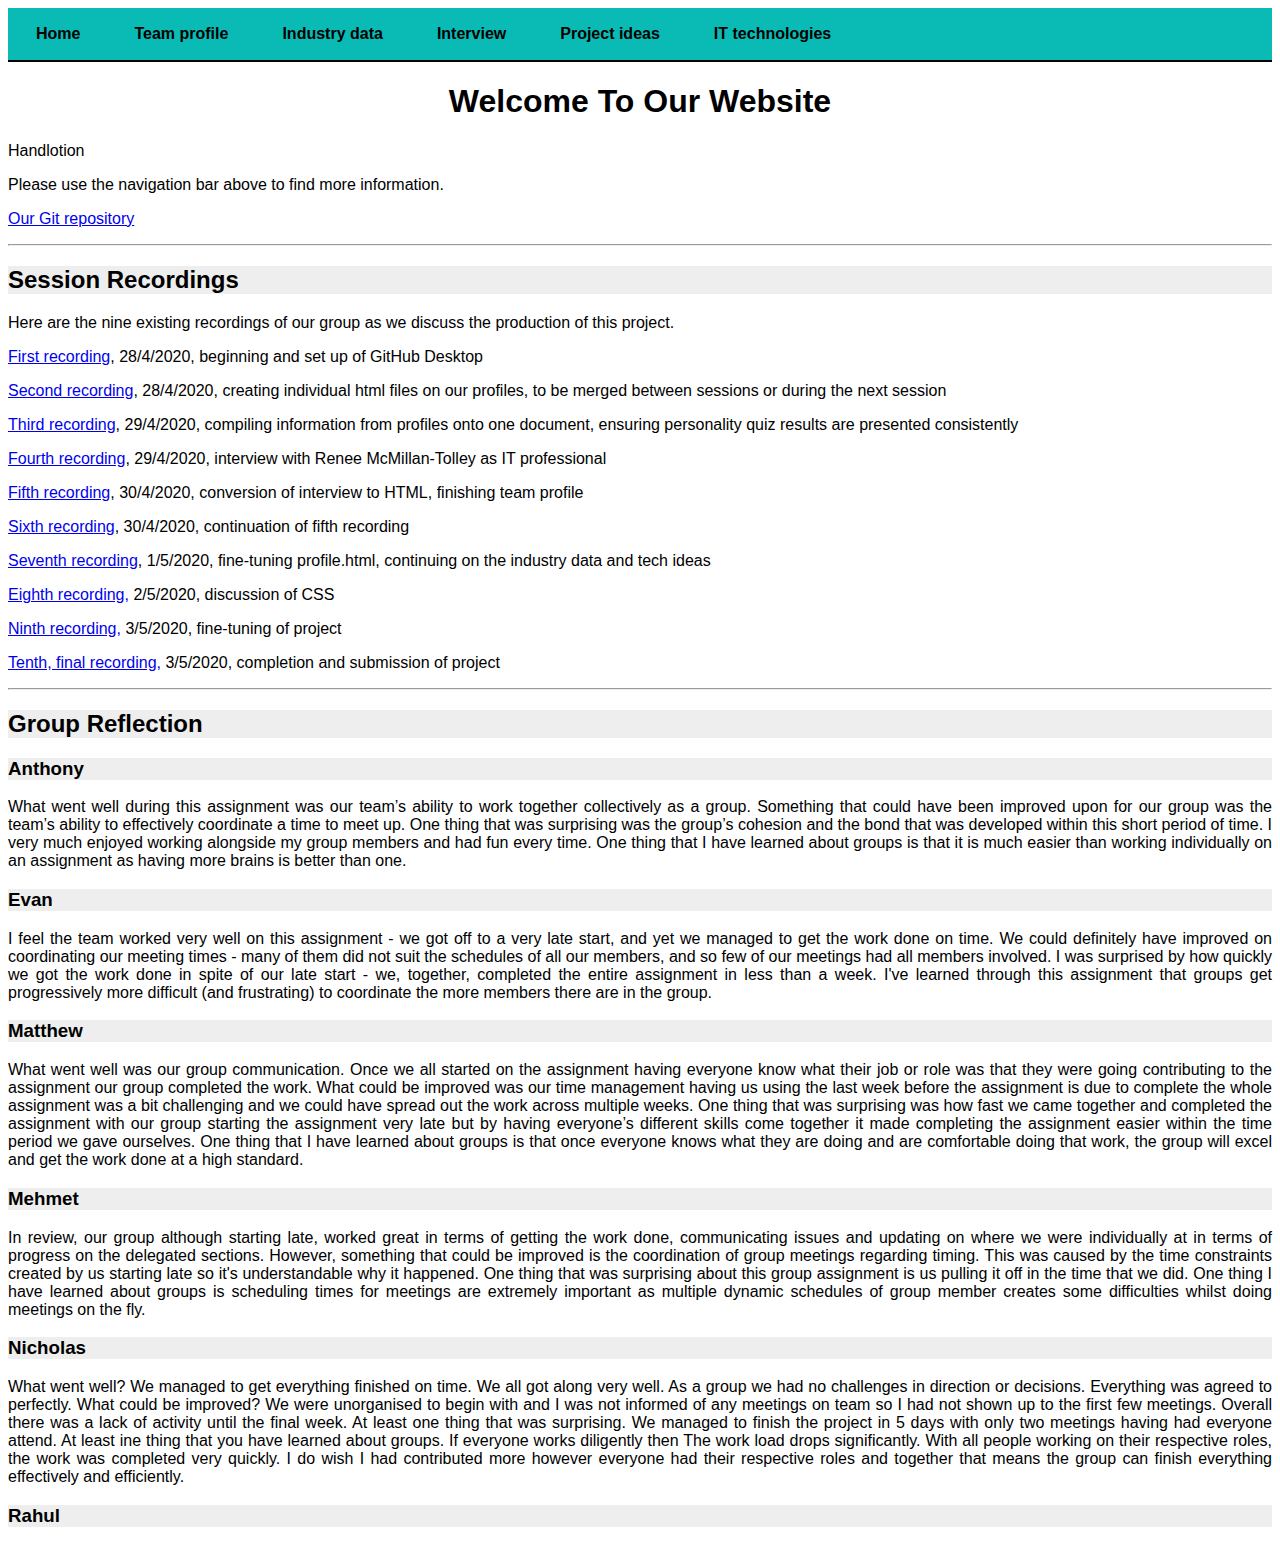
<file: index.html>
<!doctype html>
<html>
<head>
    <meta charset="UTF-8">
    <title>IIT-TR2-Handlotion - Assignment 2</title>
    <link rel="stylesheet" type="text/css" href="stylesheet.css">
</head>
<body>
    <div id="block1">
        <table>
          <tr>
            <th>
              <ul id="Navbar">
                <li><a id="navlist" href="index.html">Home</a></li>
              </ul>
            </th>
            <th>
              <ul id="Navbar">
                <li><a id="navlist" href="profile.html">Team profile</a></li>
              </ul>
            </th>
            <th>
              <ul id="Navbar">
                <li><a id="navlist" href=IndustryData.html>Industry data</a></li>
              </ul>
            </th>
            <th>
              <ul id="Navbar">
                <li><a id="navlist" href="professionalinterview.html">Interview</a></li>
              </ul>
            </th>
            <th>
              <ul id="Navbar">
                <li><a id="navlist" href=projectidea.html>Project ideas</a></li>
              </ul>
            </th>
            <th>
              <ul id="Navbar">
                <li><a id="navlist" href="newtechnologies.html">IT technologies</a></li>
              </ul>
            </th>
          </tr>
        </table>
      </div>
    <h1>Welcome to our website</h1>
    <p>Handlotion</p>
    <p>Please use the navigation bar above to find more information.</p>
    <p><a href="https://github.com/erhanlon/iit-assignments">Our Git repository</a></p>
    <hr>
    <h2>Session Recordings</h2>
    <p>Here are the nine existing recordings of our group as we discuss the production of this project.</p>
    <p><a href="https://web.microsoftstream.com/video/4c395ed9-768a-4662-8453-cf35a015402b">First recording</a>, 28/4/2020, beginning and set up of GitHub Desktop</p>
    <p><a href="https://web.microsoftstream.com/video/a2dfdaf9-3101-44a4-8daf-c96f6948d67c">Second recording</a>, 28/4/2020, creating individual html files on our profiles, to be merged between sessions or during the next session</p>
    <p><a href="https://web.microsoftstream.com/video/ce1558fa-8def-46f3-ae08-34b0a9ef39a5">Third recording</a>, 29/4/2020, compiling information from profiles onto one document, ensuring personality quiz results are presented consistently</p>
    <p><a href="https://web.microsoftstream.com/video/eb538796-bda0-4c73-843d-ffff5d7f6465">Fourth recording</a>, 29/4/2020, interview with Renee McMillan-Tolley as IT professional</p>
    <p><a href="https://web.microsoftstream.com/video/550f1320-3fce-48f7-9394-53de6991306f">Fifth recording</a>, 30/4/2020, conversion of interview to HTML, finishing team profile</p>
    <p><a href="https://web.microsoftstream.com/video/a78a6253-314e-48da-a8cc-37c00ec99c87">Sixth recording</a>, 30/4/2020, continuation of fifth recording</p>
    <p><a href="https://web.microsoftstream.com/video/78ce9022-f4d9-414e-8ca7-5c913bbf9320">Seventh recording</a>, 1/5/2020, fine-tuning profile.html, continuing on the industry data and tech ideas</p>
    <p><a href="https://web.microsoftstream.com/video/a7bafc54-e825-45ad-90cb-a0c4e0497b73">Eighth recording,</a> 2/5/2020, discussion of CSS</p>
    <p><a href="https://web.microsoftstream.com/video/c76b10da-5101-4efc-89ed-bf4463f919fb">Ninth recording,</a> 3/5/2020, fine-tuning of project</p>
    <p><a href="https://web.microsoftstream.com/video/2856071d-6d0a-4b97-8c99-13bfdaada14e">Tenth, final recording,</a> 3/5/2020, completion and submission of project</p>
    <hr>
    <h2>Group Reflection</h2>
    <h3>Anthony</h3>
    <p>What went well during this assignment was our team’s ability to work together collectively  as a group. Something that could have been improved upon for our group was the team’s ability to effectively coordinate a time to meet up. One thing that was surprising was the group’s cohesion and the bond that was developed within this short period of time. I very much enjoyed working alongside my group members and had fun every time. One thing that I have learned about groups is that it is much easier than working individually on an assignment as having more brains is better than one. </p>
    <h3>Evan</h3>
    <p>I feel the team worked very well on this assignment - we got off to a very late start, and yet we managed to get the work done on time. We could definitely have improved on coordinating our meeting times - many of them did not suit the schedules of all our members, and so few of our meetings had all members involved. I was surprised by how quickly we got the work done in spite of our late start - we, together, completed the entire assignment in less than a week. I've learned through this assignment that groups get progressively more difficult (and frustrating) to coordinate the more members there are in the group.</p>
    <h3>Matthew</h3>
    <p>What went well was our group communication. Once we all started on the assignment having everyone know what their job or role was that they were going contributing to the assignment our group completed the work. What could be improved was our time management having us using the last week before the assignment is due to complete the whole assignment was a bit challenging and we could have spread out the work across multiple weeks. One thing that was surprising was how fast we came together and completed the assignment with our group starting the assignment very late but by having everyone’s different skills come together it made completing the assignment easier within the time period we gave ourselves. One thing that I have learned about groups is that once everyone knows what they are doing and are comfortable doing that work, the group will excel and get the work done at a high standard.</p>
    <h3>Mehmet</h3>
    <p>In review, our group although starting late, worked great in terms of getting the work done, communicating issues and updating on where we were individually at in terms of progress on the delegated sections. However, something that could be improved is the coordination of group meetings regarding timing. This was caused by the time constraints created by us starting late so it's understandable why it happened. One thing that was surprising about this group assignment is us pulling it off in the time that we did. One thing I have learned about groups is scheduling times for meetings are extremely important as multiple dynamic schedules of group member creates some difficulties whilst doing meetings on the fly. </p>
    <h3>Nicholas</h3>
    <p>What went well? We managed to get everything finished on time. We all got along very well. As a group we had no challenges in direction or decisions. Everything was agreed to perfectly. What could be improved? We were unorganised to begin with and I was not informed of any meetings on team so I had not shown up to the first few meetings. Overall there was a lack of activity until the final week. At least one thing that was surprising. We managed to finish the project in 5 days with only two meetings having had everyone attend. At least ine thing that you have learned about groups. If everyone works diligently then The work load drops significantly. With all people working on their respective roles, the work was completed very quickly. I do wish I had contributed more however everyone had their respective roles and together that means the group can finish everything effectively and efficiently.</p>
    <h3>Rahul</h3>
    <p></p>
    
</body>
</html>
</file>
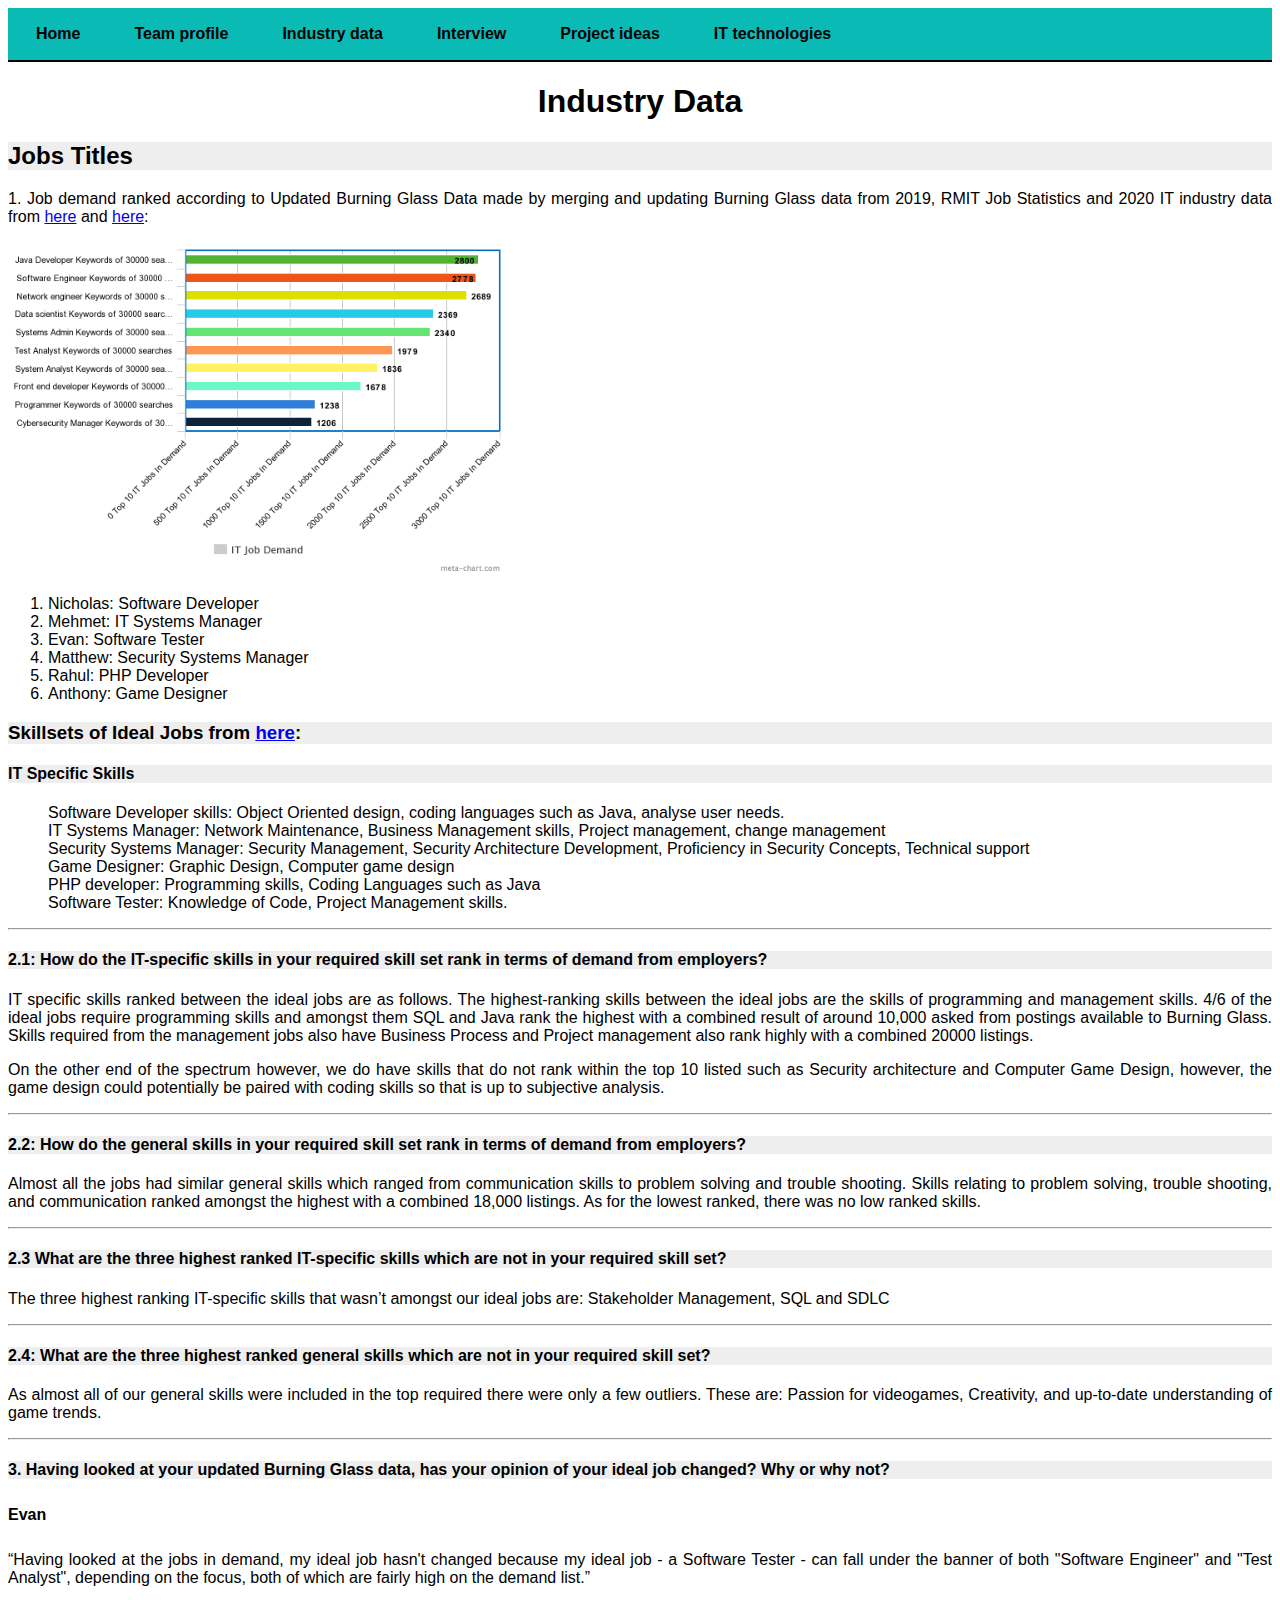
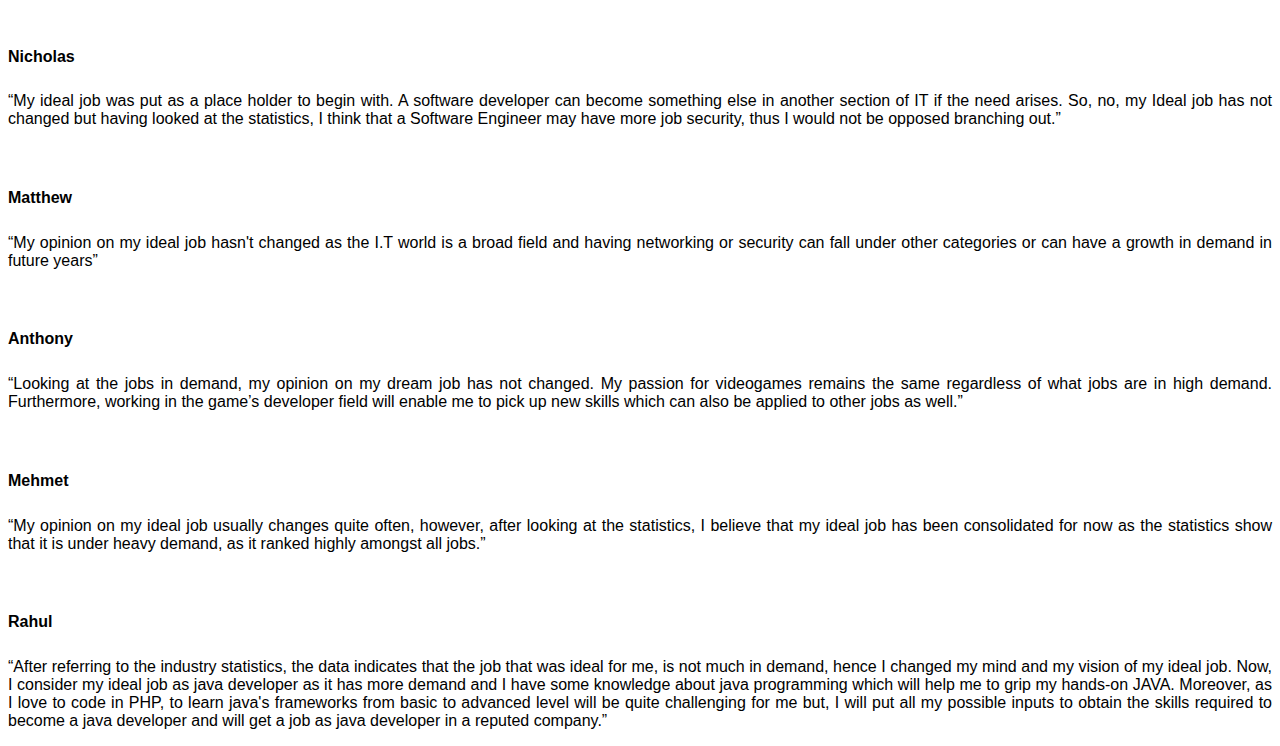
<file: IndustryData.html>
<!doctype html>
<html></html>

<head>
    <meta charset="UTF-8">
    <title>Industry Data</title>

        <link rel="stylesheet" type="text/css" href="stylesheet.css">
</head>

<body>
    <div id="block1">
        <table>
          <tr>
            <th>
              <ul id="Navbar">
                <li><a id="navlist" href="index.html">Home</a></li>
              </ul>
            </th>
            <th>
              <ul id="Navbar">
                <li><a id="navlist" href="profile.html">Team profile</a></li>
              </ul>
            </th>
            <th>
              <ul id="Navbar">
                <li><a id="navlist" href="IndustryData.html">Industry data</a></li>
              </ul>
            </th>
            <th>
              <ul id="Navbar">
                <li><a id="navlist" href="professionalinterview.html">Interview</a></li>
              </ul>
            </th>
            <th>
              <ul id="Navbar">
                <li><a id="navlist" href="projectidea.html">Project ideas</a></li>
              </ul>
            </th>
            <th>
              <ul id="Navbar">
                <li><a id="navlist" href="newtechnologies.html">IT technologies</a></li>
              </ul>
            </th>
          </tr>
        </table>
      </div>
    <h1>Industry Data</h1>
    <h2>Jobs Titles</h2>
    <p>1. Job demand ranked according to Updated Burning Glass Data made by merging and updating Burning Glass data from
        2019, RMIT Job Statistics and 2020 IT industry data from <a href="https://www.comptia.org/content/research/it-industry-trends-analysis">here</a>
        and <a href="https://blog.ongig.com/job-titles/it-job-titles/">here</a>:</p>
    <img src="meta-chart.png" alt="MetaChart" width="500" height="333">
    <ol>
        <li>Nicholas: Software Developer</li>
        <li>Mehmet: IT Systems Manager</li>
        <li>Evan: Software Tester</li>
        <li>Matthew: Security Systems Manager</li>
        <li>Rahul: PHP Developer</li>
        <li>Anthony: Game Designer</li>
    </ol>
    <h3>Skillsets of Ideal Jobs from <a href="https://sites.rmit.edu.au/csit-careers/job-statistics/">here</a>:</h3>
        <h4>IT Specific Skills</h4>
        <ul>
            <li>Software Developer skills: Object Oriented design, coding languages such as Java, analyse user needs.</li>
            <li>IT Systems Manager: Network Maintenance, Business Management skills, Project management, change management</li>
            <li>Security Systems Manager: Security Management, Security Architecture Development, Proficiency in Security Concepts, Technical support</li>
            <li>Game Designer: Graphic Design, Computer game design</li>
            <li>PHP developer: Programming skills, Coding Languages such as Java</li>
            <li>Software Tester: Knowledge of Code, Project Management skills.</li>
        </ul>
        <hr>
        <h4>2.1: How do the IT-specific skills in your required skill set rank in terms of demand from employers?
        </h4>
        <p>
            IT specific skills ranked between the ideal jobs are as follows. The
            highest-ranking skills between the ideal jobs are the skills of
            programming and management skills. 4/6 of the ideal jobs require
            programming skills and amongst them SQL and Java rank the highest with
            a combined result of around 10,000 asked from postings available to
            Burning Glass. Skills required from the management jobs also have
            Business Process and Project management also rank highly with a
            combined 20000 listings.
        </p>
        <p>
            On the other end of the spectrum however, we do have skills that do not
            rank within the top 10 listed such as Security architecture and
            Computer Game Design, however, the game design could potentially be
            paired with coding skills so that is up to subjective analysis.
        </p>
        <hr>
        <h4>2.2: How do the general skills in your required skill set rank in terms of demand from employers?</h4>
        <p>
            Almost all the jobs had similar general skills which ranged from
            communication skills to problem solving and trouble shooting. Skills
            relating to problem solving, trouble shooting, and communication ranked
            amongst the highest with a combined 18,000 listings. As for the lowest
            ranked, there was no low ranked skills.
        </p>
        <hr>
        <h4>2.3 What are the three highest ranked IT-specific skills which are not in your required skill set?</h4>
        <p>
            The three highest ranking IT-specific skills that wasn’t amongst our
            ideal jobs are: Stakeholder Management, SQL and SDLC
        </p>
        <hr>
        <h4>2.4: What are the three highest ranked general skills which are not in your required skill set?</h4>
        <p>
            As almost all of our general skills were included in the top required
            there were only a few outliers. These are: Passion for videogames,
            Creativity, and up-to-date understanding of game trends.
        </p>
        <hr>
        <h4>
            3. Having looked at your updated Burning Glass data, has your opinion
            of your ideal job changed? Why or why not?
        </h4>
        <h5>
            Evan
        </h5>
        <p>
            “Having looked at the jobs in demand, my ideal job hasn't changed
            because my ideal job - a Software Tester - can fall under the banner of
            both "Software Engineer" and "Test Analyst", depending on the focus,
            both of which are fairly high on the demand list.”
        </p>
        <br>
        <h5>
            Nicholas
        </h5>
        <p>
            “My ideal job was put as a place holder to begin with. A software
            developer can become something else in another section of IT if the
            need arises. So, no, my Ideal job has not changed but having looked at
            the statistics, I think that a Software Engineer may have more job
            security, thus I would not be opposed branching out.”
        </p>
        <br>
        <h5>
            Matthew
        </h5>
        <p>
            “My opinion on my ideal job hasn't changed as the I.T world is a broad
            field and having networking or security can fall under other categories
            or can have a growth in demand in future years”
        </p>
        <br>
        <h5>
            Anthony
        </h5>
        <p>
            “Looking at the jobs in demand, my opinion on my dream job has not
            changed. My passion for videogames remains the same regardless of what
            jobs are in high demand. Furthermore, working in the game’s developer
            field will enable me to pick up new skills which can also be applied to
            other jobs as well.”
        </p>
        <br>
        <h5>
            Mehmet
        </h5>
        <p>
            “My opinion on my ideal job usually changes quite often, however, after
            looking at the statistics, I believe that my ideal job has been
            consolidated for now as the statistics show that it is under heavy demand, as it
            ranked highly amongst all jobs.”
        </p>
        <br>
        <h5>
            Rahul
        </h5>
        <p>
            “After referring to the industry statistics, the data indicates that
            the job that was ideal for me, is not much in demand, hence I changed
            my mind and my vision of my ideal job. Now, I consider my ideal job as
            java developer as it has more demand and I have some knowledge about
            java programming which will help me to grip my hands-on JAVA. Moreover,
            as I love to code in PHP, to learn java's frameworks from basic to
            advanced level will be quite challenging for me but, I will put all my
            possible inputs to obtain the skills required to become a java
            developer and will get a job as java developer in a reputed company.”
        </p>
</body>

</html>
</file>
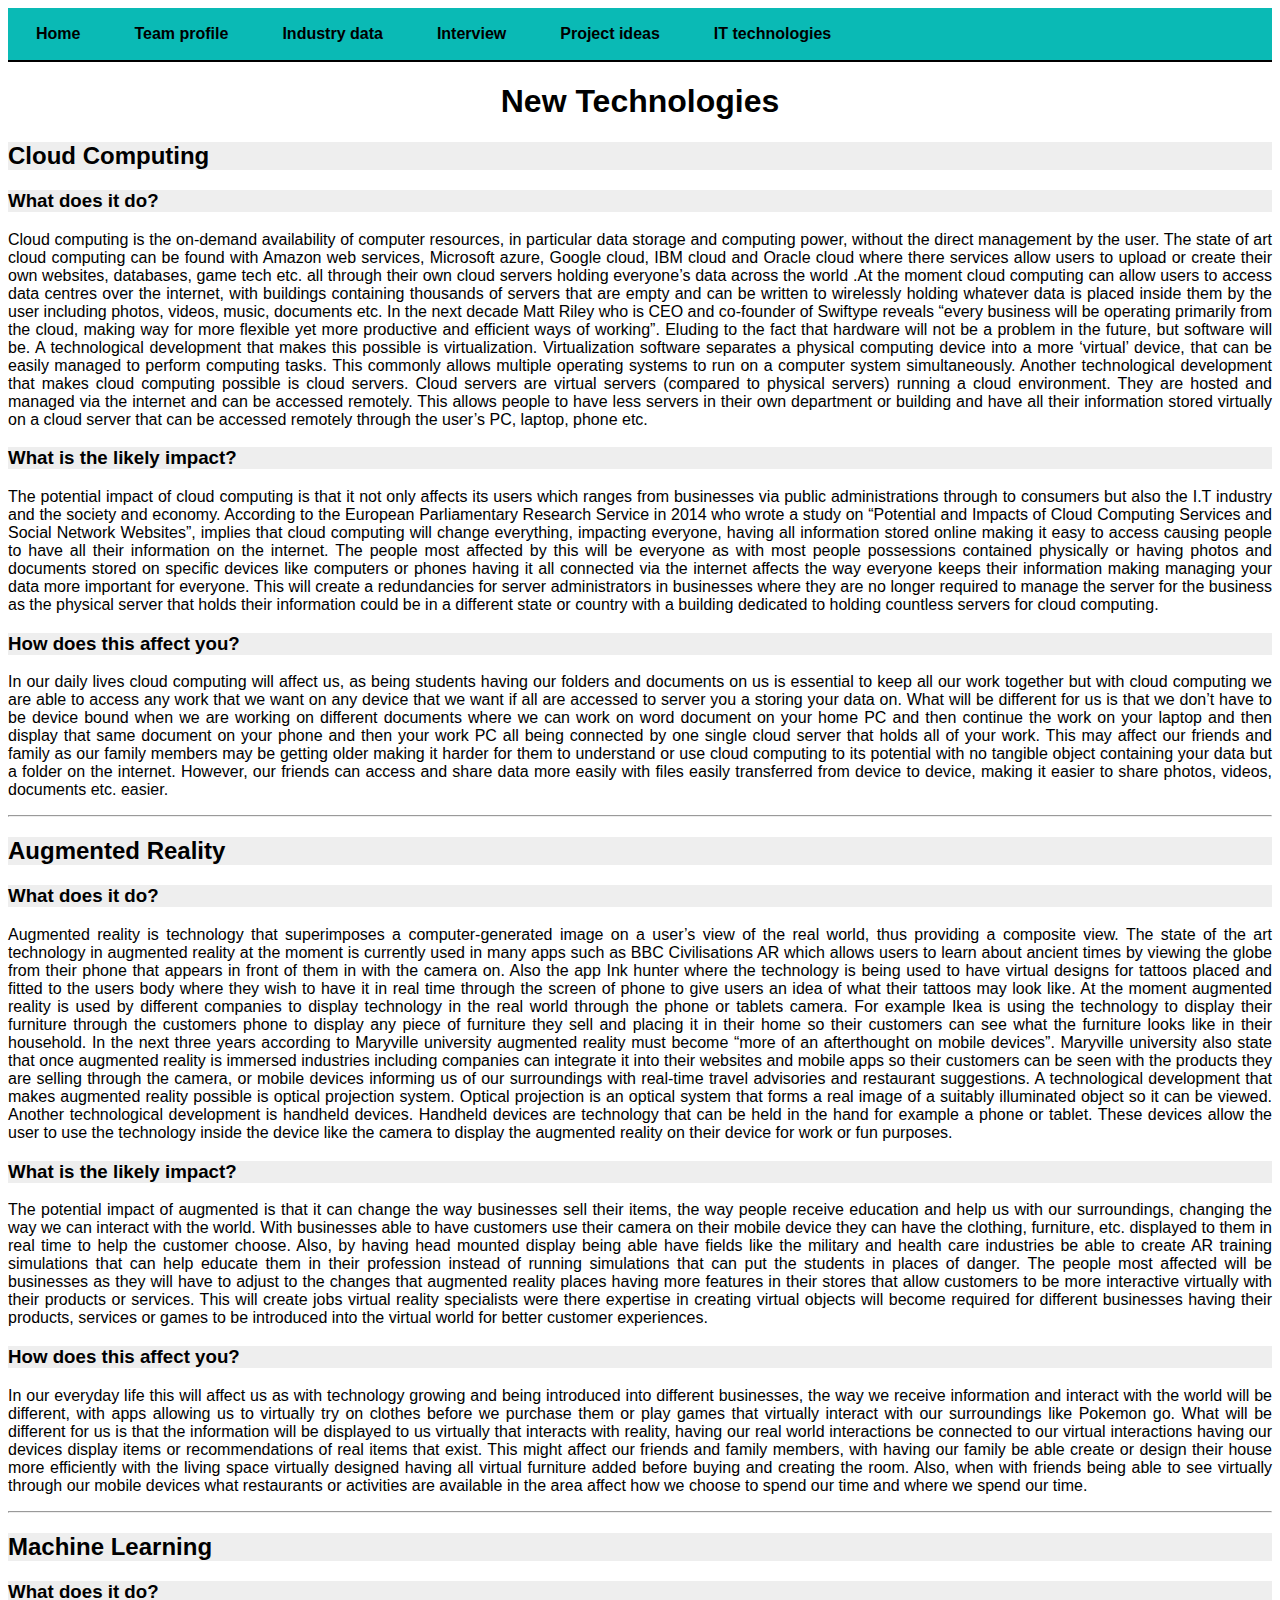
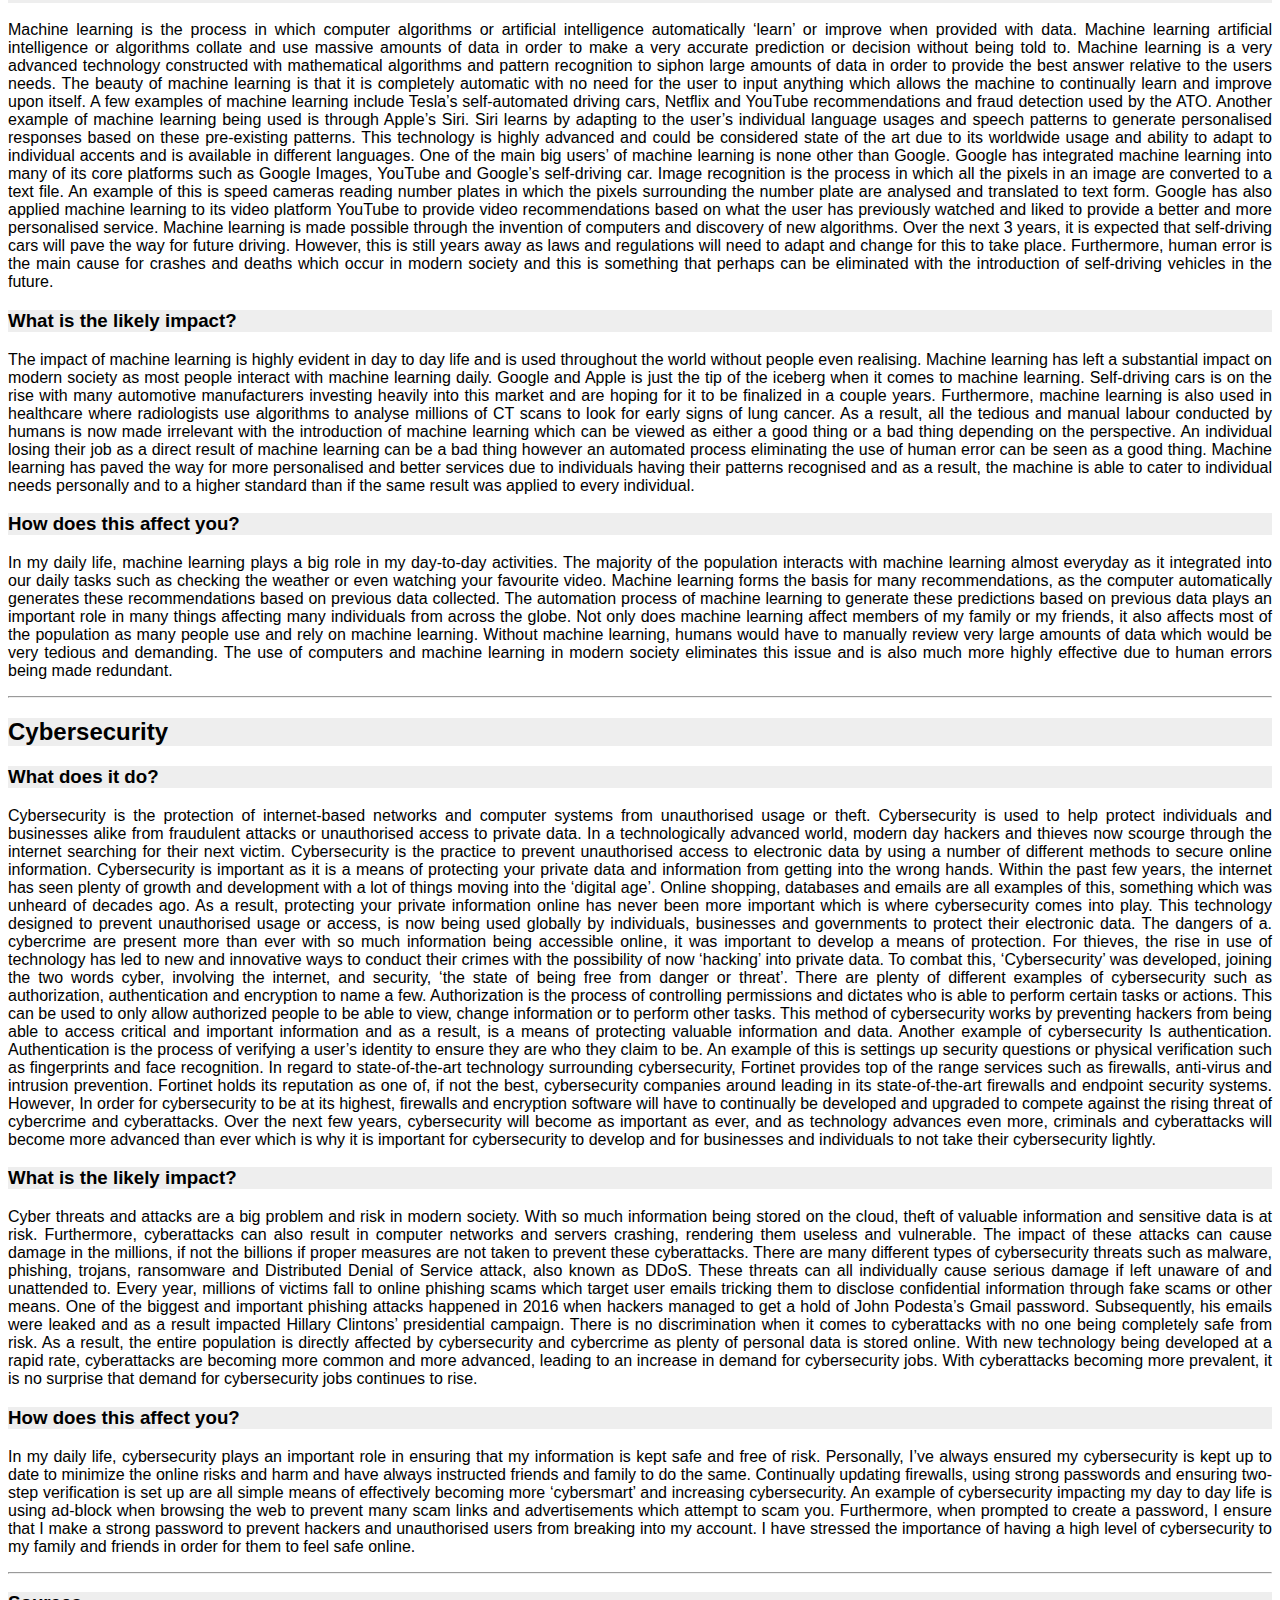
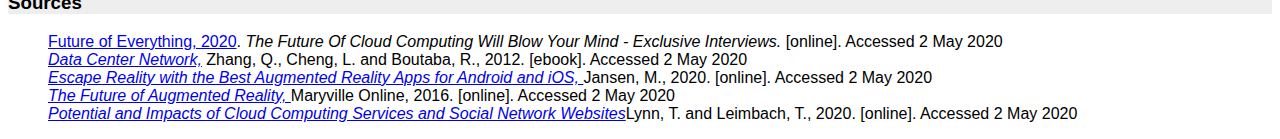
<file: newtechnologies.html>
<!doctype html>
<html>
    <head>
        <title>New Technologies</title>
        <meta charset="UTF-8">
        <link rel="stylesheet" type="text/css" href="stylesheet.css">
    </head>
    <body>
        <div id="block1">
            <table>
              <tr>
                <th>
                  <ul id="Navbar">
                    <li><a id="navlist" href="index.html">Home</a></li>
                  </ul>
                </th>
                <th>
                  <ul id="Navbar">
                    <li><a id="navlist" href="profile.html">Team profile</a></li>
                  </ul>
                </th>
                <th>
                  <ul id="Navbar">
                    <li><a id="navlist" href=IndustryData.html>Industry data</a></li>
                  </ul>
                </th>
                <th>
                  <ul id="Navbar">
                    <li><a id="navlist" href="professionalinterview.html">Interview</a></li>
                  </ul>
                </th>
                <th>
                  <ul id="Navbar">
                    <li><a id="navlist" href="projectidea.html">Project ideas</a></li>
                  </ul>
                </th>
                <th>
                  <ul id="Navbar">
                    <li><a id="navlist" href="newtechnologies.html">IT technologies</a></li>
                  </ul>
                </th>
              </tr>
            </table>
          </div>
        <h1>New Technologies</h1>
        <h2>Cloud Computing</h2>
        <h3>What does it do?</h3>
        <p> Cloud computing is the on-demand availability of computer resources, in particular data storage and computing power, without the direct management by the user. The state of art cloud computing can be found with Amazon web services, Microsoft azure, Google cloud, IBM cloud and Oracle cloud where there services allow users to upload or create their own websites, databases, game tech etc. all through their own cloud servers holding everyone’s data across the world .At the moment cloud computing can allow users to access data centres over the internet, with buildings containing thousands of servers that are empty and can be written to wirelessly holding whatever data is placed inside them by the user including photos, videos, music, documents etc. In the next decade Matt Riley who is CEO and co-founder of Swiftype reveals “every business will be operating primarily from the cloud, making way for more flexible yet more productive and efficient ways of working”. Eluding to the fact that hardware will not be a problem in the future, but software will be. A technological development that makes this possible is virtualization. Virtualization software separates a physical computing device into a more ‘virtual’ device, that can be easily managed to perform computing tasks. This commonly allows multiple operating systems to run on a computer system simultaneously. Another technological development that makes cloud computing possible is cloud servers. Cloud servers are virtual servers (compared to physical servers) running a cloud environment. They are hosted and managed via the internet and can be accessed remotely. This allows people to have less servers in their own department or building and have all their information stored virtually on a cloud server that can be accessed remotely through the user’s PC, laptop, phone etc.</p>
        <h3>What is the likely impact?</h3>
        <p>The potential impact of cloud computing is that it not only affects its users which ranges from businesses via public administrations through to consumers but also the I.T industry and the society and economy. According to the European Parliamentary Research Service in 2014 who wrote a study on “Potential and Impacts of Cloud Computing Services and Social Network Websites”, implies that cloud computing will change everything, impacting everyone, having all information stored online making it easy to access causing people to have all their information on the internet. The people most affected by this will be everyone as with most people possessions contained physically or having photos and documents stored on specific devices like computers or phones having it all connected via the internet affects the way everyone keeps their information making managing your data more important for everyone. This will create a redundancies for server administrators in businesses where they are no longer required to manage the server for the business as the physical server that holds their information could be in a different state or country with a building dedicated to holding countless servers for cloud computing.</p>
        <h3>How does this affect you?</h3>
        <p>In our daily lives cloud computing will affect us, as being students having our folders and documents on us is essential to keep all our work together but with cloud computing we are able to access any work that we want on any device that we want if all are accessed to server you a storing your data on. What will be different for us is that we don’t have to be device bound when we are working on different documents where we can work on word document on your home PC and then continue the work on your laptop and then display that same document on your phone and then your work PC all being connected by one single cloud server that holds all of your work. This may affect our friends and family as our family members may be getting older making it harder for them to understand or use cloud computing to its potential with no tangible object containing your data but a folder on the internet. However, our friends can access and share data more easily with files easily transferred from device to device, making it easier to share photos, videos, documents etc. easier.</p>
        <hr>
        <h2>Augmented Reality</h2>
        <h3>What does it do?</h3>
        <p>Augmented reality is technology that superimposes a computer-generated image on a user’s view of the real world, thus providing a composite view. The state of the art technology in augmented reality at the moment is currently used in many apps such as BBC Civilisations AR which allows users to learn about ancient times by viewing the globe from their phone that appears in front of them in with the camera on. Also the app Ink hunter where the technology is being used to have virtual designs for tattoos placed and fitted to the users body where they wish to have it in real time through the screen of phone to give users an idea of what their tattoos may look like. At the moment augmented reality is used by different companies to display technology in the real world through the phone or tablets camera. For example Ikea is using the technology to display their furniture through the customers phone to display any piece of furniture they sell and placing it in their home so their customers can see what the furniture looks like in their household. In the next three years according to Maryville university augmented reality must become “more of an afterthought on mobile devices”. Maryville university also state that once augmented reality is immersed industries including companies can integrate it into their websites and mobile apps so their customers can be seen with the products they are selling through the camera, or mobile devices informing us of our surroundings with real-time travel advisories and restaurant suggestions. A technological development that makes augmented reality possible is optical projection system. Optical projection is an optical system that forms a real image of a suitably illuminated object so it can be viewed. Another technological development is handheld devices. Handheld devices are technology that can be held in the hand for example a phone or tablet. These devices allow the user to use the technology inside the device like the camera to display the augmented reality on their device for work or fun purposes.</p>
        <h3>What is the likely impact?</h3>
        <p>The potential impact of augmented is that it can change the way businesses sell their items, the way people receive education and help us with our surroundings, changing the way we can interact with the world. With businesses able to have customers use their camera on their mobile device they can have the clothing, furniture, etc. displayed to them in real time to help the customer choose. Also, by having head mounted display being able have fields like the military and health care industries be able to create AR training simulations that can help educate them in their profession instead of running simulations that can put the students in places of danger. The people most affected will be businesses as they will have to adjust to the changes that augmented reality places having more features in their stores that allow customers to be more interactive virtually with their products or services. This will create jobs virtual reality specialists were there expertise in creating virtual objects will become required for different businesses having their products, services or games to be introduced into the virtual world for better customer experiences.</p>
        <h3>How does this affect you?</h3>
        <p>In our everyday life this will affect us as with technology growing and being introduced into different businesses, the way we receive information and interact with the world will be different, with apps allowing us to virtually try on clothes before we purchase them or play games that virtually interact with our surroundings like Pokemon go. What will be different for us is that the information will be displayed to us virtually that interacts with reality, having our real world interactions be connected to our virtual interactions having our devices display items or recommendations of real items that exist. This might affect our friends and family members, with having our family be able create or design their house more efficiently with the living space virtually designed having all virtual furniture added before buying and creating the room. Also, when with friends being able to see virtually through our mobile devices what restaurants or activities are available in the area affect how we choose to spend our time and where we spend our time.</p>
        <hr>
        <h2>Machine Learning</h2>
        <h3>What does it do?</h3>
        <p>Machine learning is the process in which computer algorithms or artificial intelligence automatically ‘learn’ or improve when provided with data.  Machine learning artificial intelligence or algorithms collate and use massive amounts of data in order to make a very accurate prediction or decision without being told to. Machine learning is a very advanced technology constructed with mathematical algorithms and pattern recognition to siphon large amounts of data in order to provide the best answer relative to the users needs. The beauty of machine learning is that it is completely automatic with no need for the user to input anything which allows the machine to continually learn and improve upon itself. A few examples of machine learning include Tesla’s self-automated driving cars, Netflix and YouTube recommendations and fraud detection used by the ATO. Another example of machine learning being used is through Apple’s Siri. Siri learns by adapting to the user’s individual language usages and speech patterns to generate personalised responses based on these pre-existing patterns. This technology is highly advanced and could be considered state of the art due to its worldwide usage and ability to adapt to individual accents and is available in different languages. One of the main big users’ of machine learning is none other than Google. Google has integrated machine learning into many of its core platforms such as Google Images, YouTube and Google’s self-driving car. Image recognition is the process in which all the pixels in an image are converted to a text file. An example of this is speed cameras reading number plates in which the pixels surrounding the number plate are analysed and translated to text form. Google has also applied machine learning to its video platform YouTube to provide video recommendations based on what the user has previously watched and liked to provide a better and more personalised service. Machine learning is made possible through the invention of computers and discovery of new algorithms. Over the next 3 years, it is expected that self-driving cars will pave the way for future driving. However, this is still years away as laws and regulations will need to adapt and change for this to take place. Furthermore, human error is the main cause for crashes and deaths which occur in modern society and this is something that perhaps can be eliminated with the introduction of self-driving vehicles in the future.<p>
        <h3>What is the likely impact?</h3>
        <p>The impact of machine learning is highly evident in day to day life and is used throughout the world without people even realising.  Machine learning has left a substantial impact on modern society as most people interact with machine learning daily. Google and Apple is just the tip of the iceberg when it comes to machine learning. Self-driving cars is on the rise with many automotive manufacturers investing heavily into this market and are hoping for it to be finalized in a couple years. Furthermore, machine learning is also used in healthcare where radiologists use algorithms to analyse millions of CT scans to look for early signs of lung cancer. As a result, all the tedious and manual labour conducted by humans is now made irrelevant with the introduction of machine learning which can be viewed as either a good thing or a bad thing depending on the perspective. An individual losing their job as a direct result of machine learning can be a bad thing however an automated process eliminating the use of human error can be seen as a good thing. Machine learning has paved the way for more personalised and better services due to individuals having their patterns recognised and as a result, the machine is able to cater to individual needs personally and to a higher standard than if the same result was applied to every individual.<p>
        <h3>How does this affect you?</h3>
        <p>In my daily life, machine learning plays a big role in my day-to-day activities. The majority of the population interacts with machine learning almost everyday as it integrated into our daily tasks such as checking the weather or even watching your favourite video. Machine learning forms the basis for many recommendations, as the computer automatically generates these recommendations based on previous data collected. The automation process of machine learning to generate these predictions based on previous data plays an important role in many things affecting many individuals from across the globe. Not only does machine learning affect members of my family or my friends, it also affects most of the population as many people use and rely on machine learning. Without machine learning, humans would have to manually review very large amounts of data which would be very tedious and demanding. The use of computers and machine learning in modern society eliminates this issue and is also much more highly effective due to human errors being made redundant.<p>
        <hr>
        <h2>Cybersecurity</h2>
        <h3>What does it do?</h3>
        <p>Cybersecurity is the protection of internet-based networks and computer systems from unauthorised usage or theft. Cybersecurity is used to help protect individuals and businesses alike from fraudulent attacks or unauthorised access to private data. In a technologically advanced world, modern day hackers and thieves now scourge through the internet searching for their next victim. Cybersecurity is the practice to prevent unauthorised access to electronic data by using a number of different methods to secure online information. Cybersecurity is important as it is a means of protecting your private data and information from getting into the wrong hands. Within the past few years, the internet has seen plenty of growth and development with a lot of things moving into the ‘digital age’. Online shopping, databases and emails are all examples of this, something which was unheard of decades ago. As a result, protecting your private information online has never been more important which is where cybersecurity comes into play. This technology designed to prevent unauthorised usage or access, is now being used globally by individuals, businesses and governments to protect their electronic data. The dangers of a. cybercrime are present more than ever with so much information being accessible online, it was important to develop a means of protection. For thieves, the rise in use of technology has led to new and innovative ways to conduct their crimes with the possibility of now ‘hacking’ into private data. To combat this, ‘Cybersecurity’ was developed, joining the two words cyber, involving the internet, and security, ‘the state of being free from danger or threat’. There are plenty of different examples of cybersecurity such as authorization, authentication and encryption to name a few. Authorization is the process of controlling permissions and dictates who is able to perform certain tasks or actions. This can be used to only allow authorized people to be able to view, change information or to perform other tasks. This method of cybersecurity works by preventing hackers from being able to access critical and important information and as a result, is a means of protecting valuable information and data. Another example of cybersecurity Is authentication. Authentication is the process of verifying a user’s identity to ensure they are who they claim to be. An example of this is settings up security questions or physical verification such as fingerprints and face recognition. In regard to state-of-the-art technology surrounding cybersecurity, Fortinet provides top of the range services such as firewalls, anti-virus and intrusion prevention. Fortinet holds its reputation as one of, if not the best, cybersecurity companies around leading in its state-of-the-art firewalls and endpoint security systems. However, In order for cybersecurity to be at its highest, firewalls and encryption software will have to continually be developed and upgraded to compete against the rising threat of cybercrime and cyberattacks. Over the next few years, cybersecurity will become as important as ever, and as technology advances even more, criminals and cyberattacks will become more advanced than ever which is why it is important for cybersecurity to develop and for businesses and individuals to not take their cybersecurity lightly.<p>
        <h3>What is the likely impact?</h3>
        <p>Cyber threats and attacks are a big problem and risk in modern society. With so much information being stored on the cloud, theft of valuable information and sensitive data is at risk. Furthermore, cyberattacks can also result in computer networks and servers crashing, rendering them useless and vulnerable. The impact of these attacks can cause damage in the millions, if not the billions if proper measures are not taken to prevent these cyberattacks. There are many different types of cybersecurity threats such as malware, phishing, trojans, ransomware and Distributed Denial of Service attack, also known as DDoS. These threats can all individually cause serious damage if left unaware of and unattended to. Every year, millions of victims fall to online phishing scams which target user emails tricking them to disclose confidential information through fake scams or other means. One of the biggest and important phishing attacks happened in 2016 when hackers managed to get a hold of John Podesta’s Gmail password. Subsequently, his emails were leaked and as a result impacted Hillary Clintons’ presidential campaign. There is no discrimination when it comes to cyberattacks with no one being completely safe from risk. As a result, the entire population is directly affected by cybersecurity and cybercrime as plenty of personal data is stored online. With new technology being developed at a rapid rate, cyberattacks are becoming more common and more advanced, leading to an increase in demand for cybersecurity jobs. With cyberattacks becoming more prevalent, it is no surprise that demand for cybersecurity jobs continues to rise. <p>
        <h3>How does this affect you?</h3>
        <p>In my daily life, cybersecurity plays an important role in ensuring that my information is kept safe and free of risk. Personally, I’ve always ensured my cybersecurity is kept up to date to minimize the online risks and harm and have always instructed friends and family to do the same. Continually updating firewalls, using strong passwords and ensuring two-step verification is set up are all simple means of effectively becoming more ‘cybersmart’ and increasing cybersecurity. An example of cybersecurity impacting my day to day life is using ad-block when browsing the web to prevent many scam links and advertisements which attempt to scam you. Furthermore, when prompted to create a password, I ensure that I make a strong password to prevent hackers and unauthorised users from breaking into my account. I have stressed the importance of having a high level of cybersecurity to my family and friends in order for them to feel safe online.<p>

        <hr>
        <h3>Sources</h3>
        <ul>
          <li><a href="https://www.futureofeverything.io/future-of-cloud-computing/">Future of Everything, 2020</a>. <i>The Future Of Cloud Computing Will Blow Your Mind - Exclusive Interviews.</i> [online]. Accessed 2 May 2020</li>
          <li><a href="https://pdfs.semanticscholar.org/9f51/b01697729e046632d9575968524eaef00920.pdf?_ga=2.15415282.575199096.1588044119-1722705357.1588044119"><i>Data Center Network,</i></a> Zhang, Q., Cheng, L. and Boutaba, R., 2012. [ebook]. Accessed 2 May 2020</li>
          <li><a href="https://www.digitaltrends.com/mobile/best-augmented-reality-apps/"><i>Escape Reality with the Best Augmented Reality Apps for Android and iOS, </i></a>Jansen, M., 2020. [online]. Accessed 2 May 2020</li>
          <li><a href="https://online.maryville.edu/blog/the-multifaceted-future-of-augmented-reality/"><i>The Future of Augmented Reality, </i></a>Maryville Online, 2016. [online]. Accessed 2 May 2020</li>
          <li><a href="https://www.scribd.com/document/439189626/IPOL-JOIN-ET2014513546-EN-pdf"><i>Potential and Impacts of Cloud Computing Services and Social Network Websites</i></a>Lynn, T. and Leimbach, T., 2020. [online]. Accessed 2 May 2020</li>
        </ul>
        

    </body>
</html>
</file>
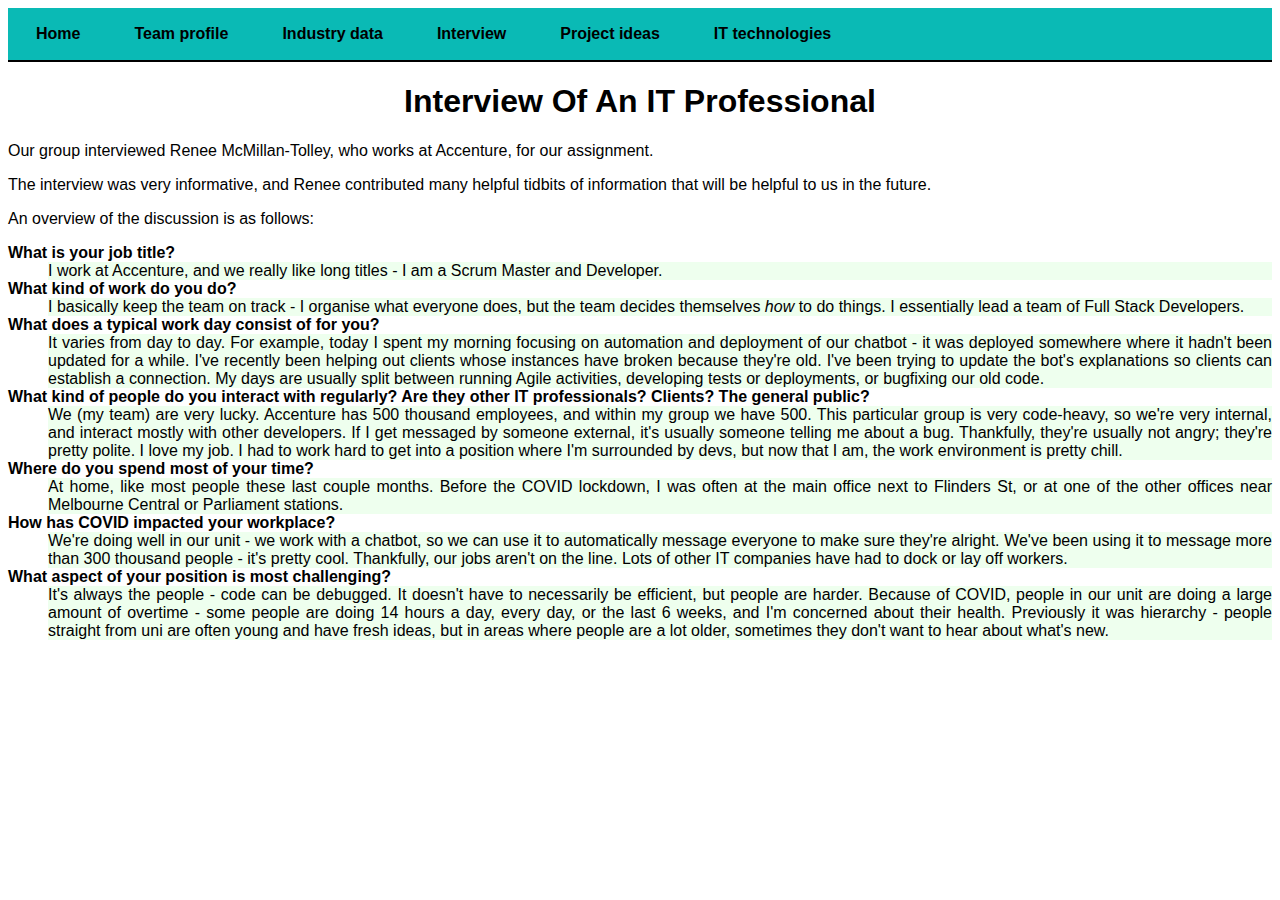
<file: professionalinterview.html>
<!doctype html>
<html>
    <head>
        <title>Interview an IT Professional</title>
        <link rel="stylesheet" type="text/css" href="stylesheet.css">
        <meta charset="UTF-8">
    </head>
    <body>
        <div id="block1">
            <table>
              <tr>
                <th>
                  <ul id="Navbar">
                    <li><a id="navlist" href="index.html">Home</a></li>
                  </ul>
                </th>
                <th>
                  <ul id="Navbar">
                    <li><a id="navlist" href="profile.html">Team profile</a></li>
                  </ul>
                </th>
                <th>
                  <ul id="Navbar">
                    <li><a id="navlist" href=IndustryData.html>Industry data</a></li>
                  </ul>
                </th>
                <th>
                  <ul id="Navbar">
                    <li><a id="navlist" href="professionalinterview.html">Interview</a></li>
                  </ul>
                </th>
                <th>
                  <ul id="Navbar">
                    <li><a id="navlist" href="projectidea.html">Project ideas</a></li>
                  </ul>
                </th>
                <th>
                  <ul id="Navbar">
                    <li><a id="navlist" href="newtechnologies.html">IT technologies</a></li>
                  </ul>
                </th>
              </tr>
            </table>
          </div>
        <h1>Interview of an IT Professional</h1>
        <p>Our group interviewed Renee McMillan-Tolley, who works at Accenture, for our assignment.</p>
        <p>The interview was very informative, and Renee contributed many helpful tidbits of information that will be helpful to us in the future.</p>
        <p>An overview of the discussion is as follows:</p>
        <dl>
            <dt id="intquestion">What is your job title?</dt>
            <dd id="intanswer">I work at Accenture, and we really like long titles - I am a Scrum Master and Developer.</dd>
            <dt id="intquestion">What kind of work do you do?</dt>
            <dd id="intanswer">I basically keep the team on track - I organise what everyone does, but the team decides themselves <i>how</i> to do things. I essentially lead a team of Full Stack Developers.</dd>
            <dt id="intquestion">What does a typical work day consist of for you?</dt>
            <dd id="intanswer">It varies from day to day. For example, today I spent my morning focusing on automation and deployment of our chatbot - it was deployed somewhere where it hadn't been updated for a while.
                I've recently been helping out clients whose instances have broken because they're old. I've been trying to update the bot's explanations so clients can establish a connection.
                My days are usually split between running Agile activities, developing tests or deployments, or bugfixing our old code.</dd>
            <dt id="intquestion">What kind of people do you interact with regularly? Are they other IT professionals? Clients? The general public?</dt>
            <dd id="intanswer">We (my team) are very lucky. Accenture has 500 thousand employees, and within my group we have 500. This particular group is very code-heavy, so we're very internal, and interact mostly with other developers. 
                If I get messaged by someone external, it's usually someone telling me about a bug. Thankfully, they're usually not angry; they're pretty polite. I love my job. I had to work hard to get into a position where I'm surrounded by devs, but now that I am, the work environment is pretty chill.</dd>
            <dt id="intquestion">Where do you spend most of your time?</dt>
            <dd id="intanswer">At home, like most people these last couple months. Before the COVID lockdown, I was often at the main office next to Flinders St, or at one of the other offices near Melbourne Central or Parliament stations.</dd>
            <dt id="intquestion">How has COVID impacted your workplace?</dt>
            <dd id="intanswer">We're doing well in our unit - we work with a chatbot, so we can use it to automatically message everyone to make sure they're alright. We've been using it to message more than 300 thousand people - it's pretty cool. Thankfully, our jobs aren't on the line. Lots of other IT companies have had to dock or lay off workers.</dd>
            <dt id="intquestion">What aspect of your position is most challenging?</dt>
            <dd id="intanswer">It's always the people - code can be debugged. It doesn't have to necessarily be efficient, but people are harder. Because of COVID, people in our unit are doing a large amount of overtime - some people are doing 14 hours a day, every day, or the last 6 weeks, and I'm concerned about their health.
                Previously it was hierarchy - people straight from uni are often young and have fresh ideas, but in areas where people are a lot older, sometimes they don't want to hear about what's new.</dd>        
        </dl>
    </body>
</html>
</file>
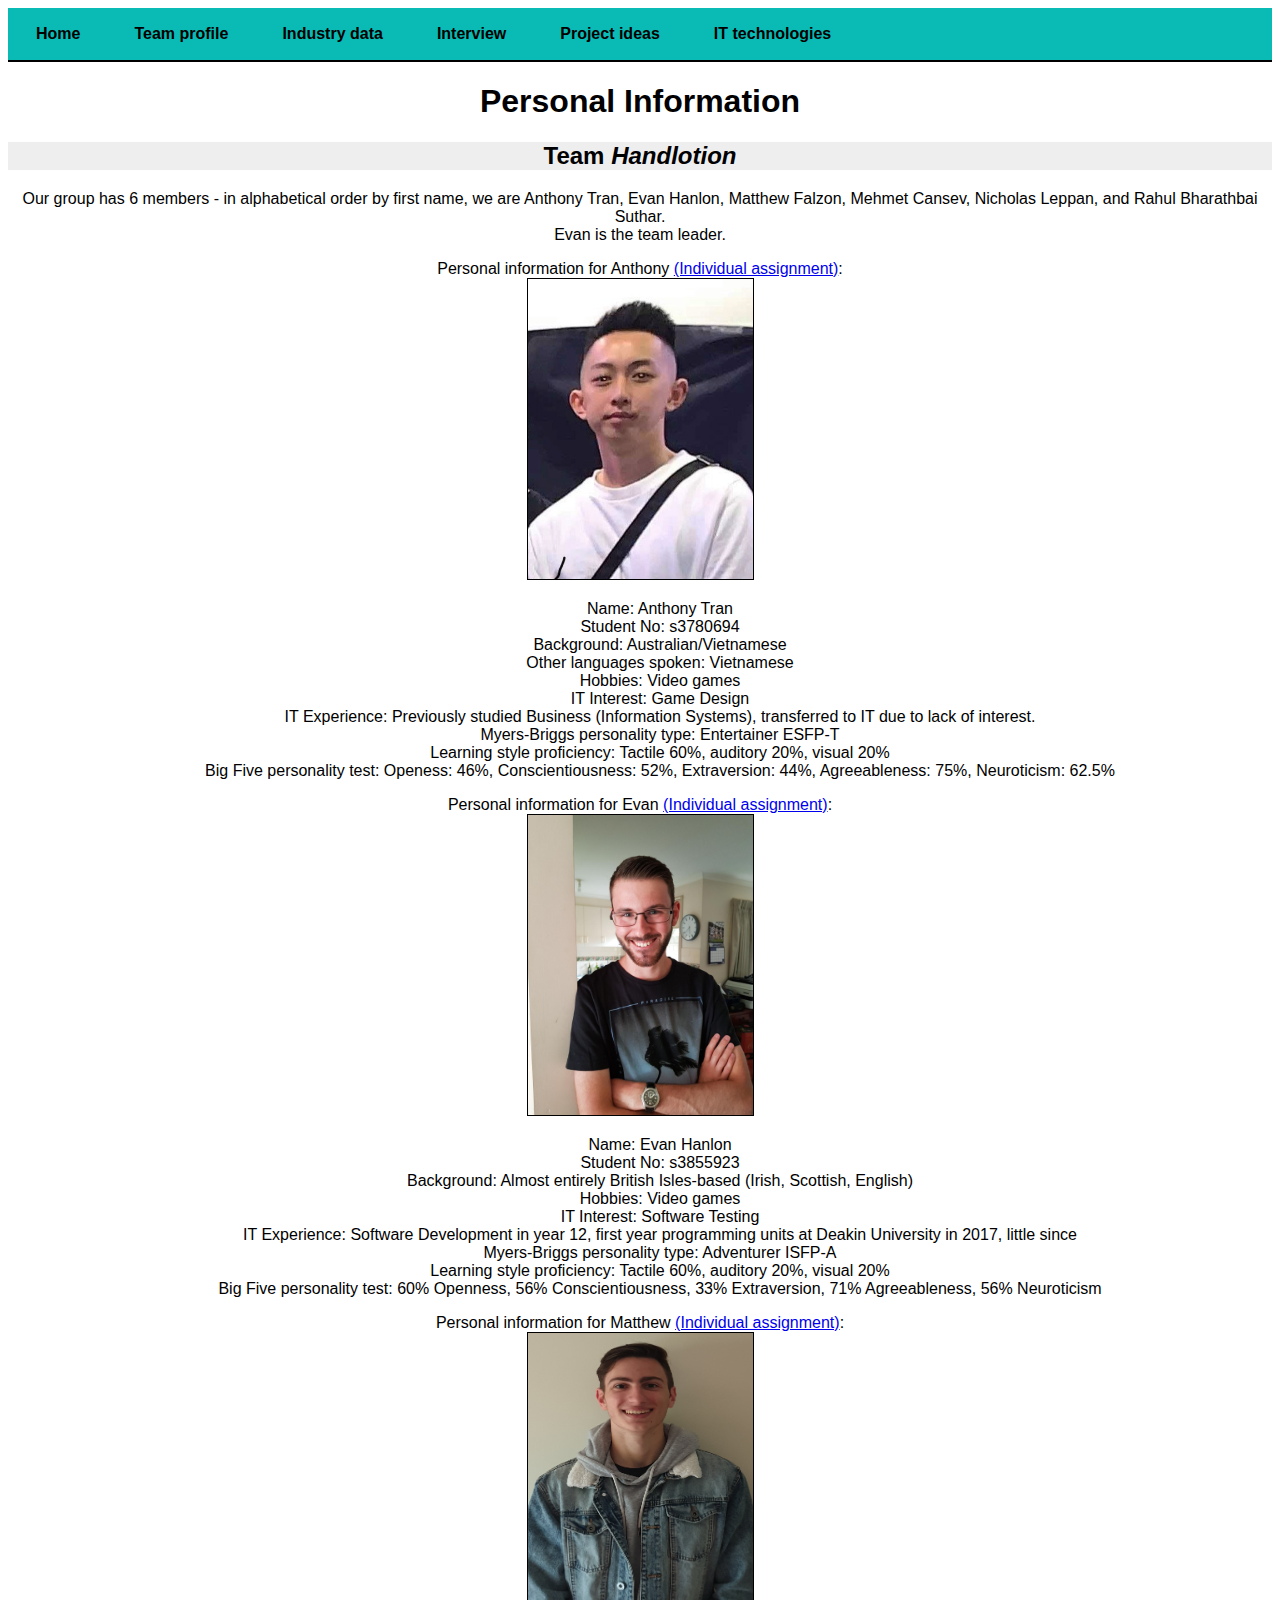
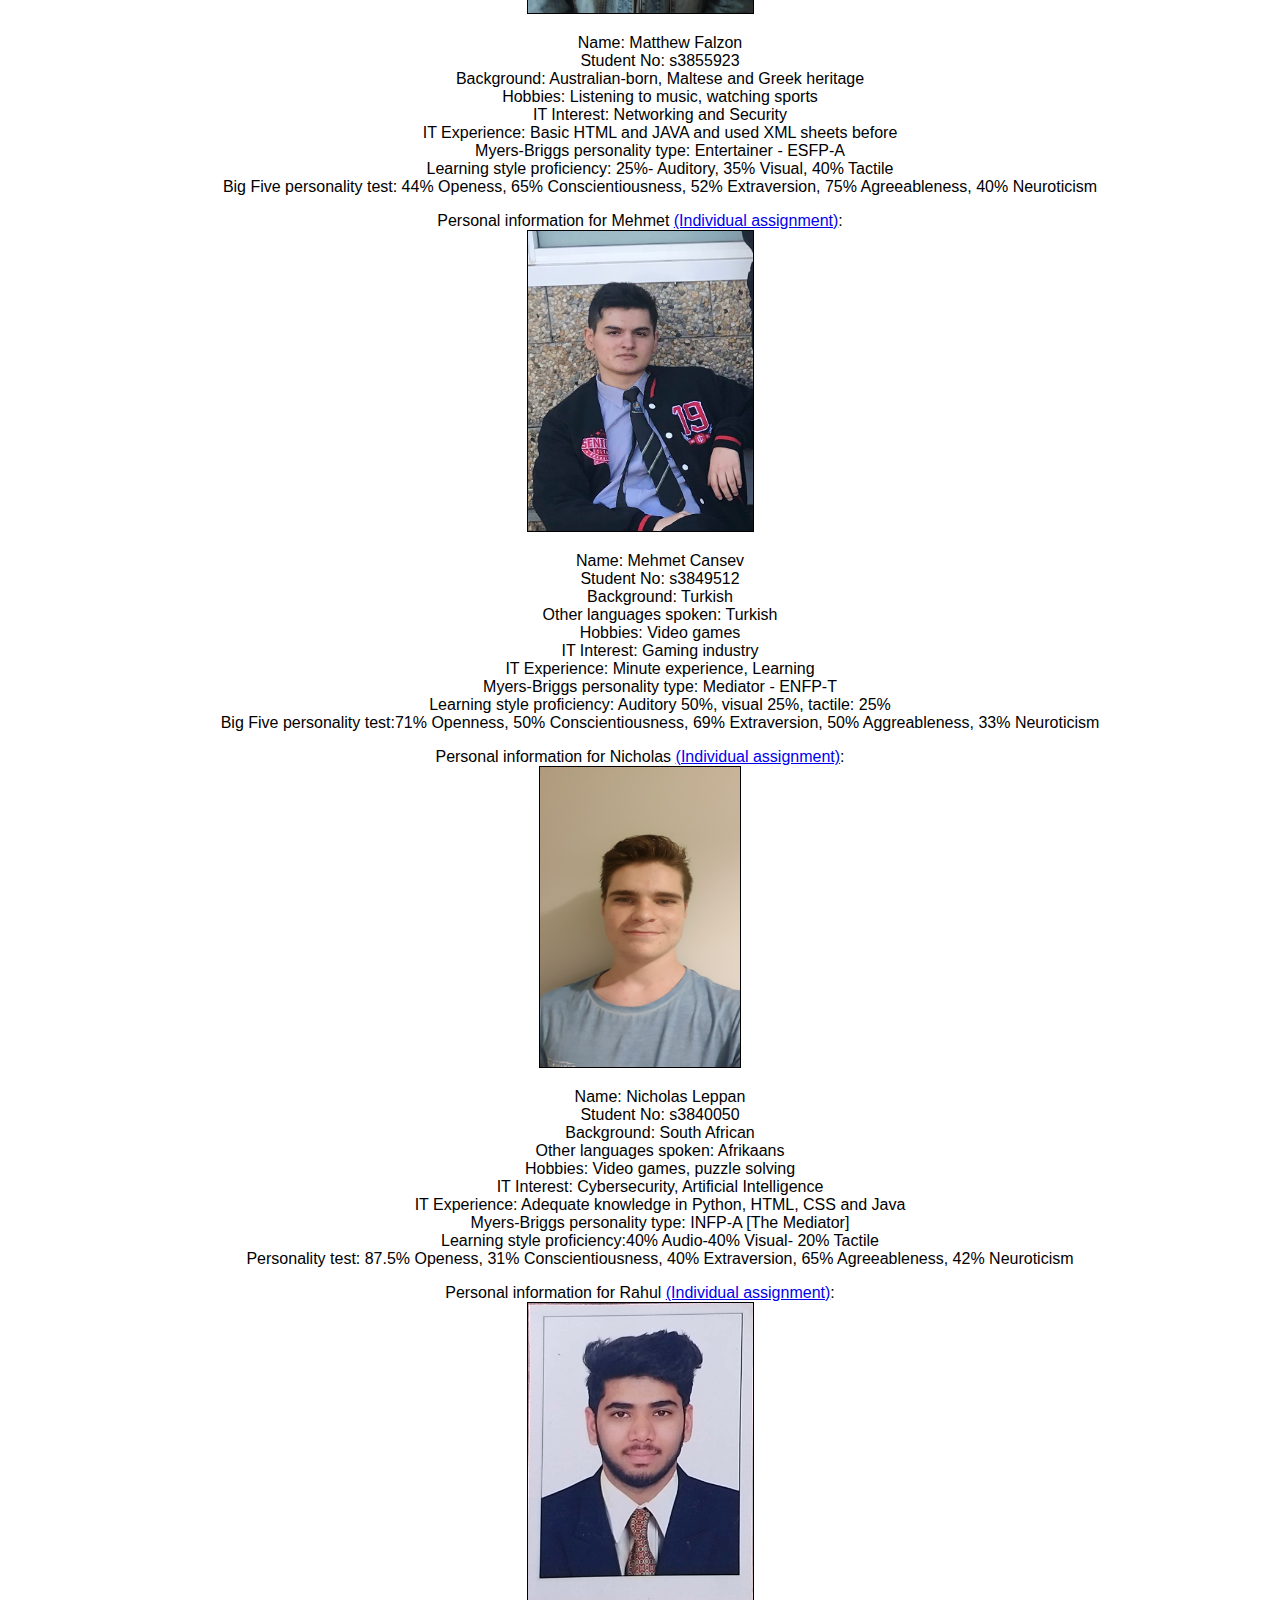
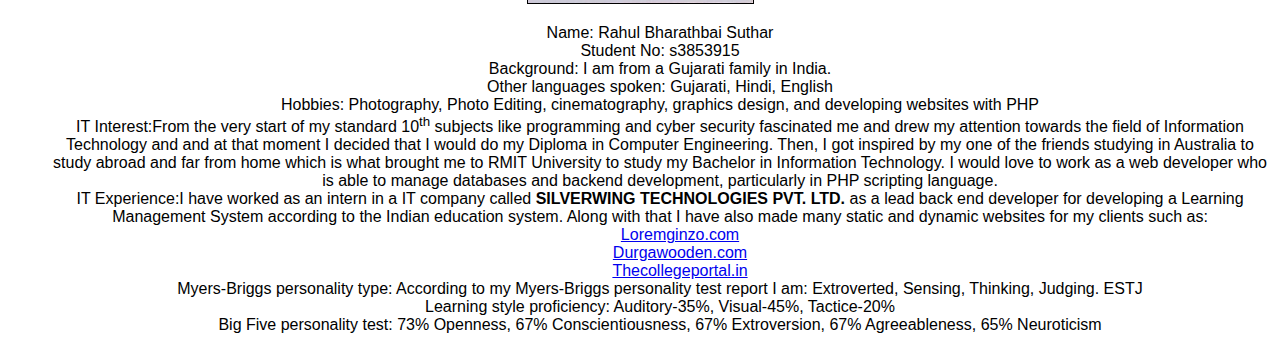
<file: profile.html>
<!doctype html>
<html>
<head>
  <title>Handlotion Profile Page</title>
  <link rel="stylesheet" type="text/css" href="stylesheet.css">
  <meta charset="UTF-8">
</head>
<body id="align">

<div id="block1">
        <table>
          <tr>
            <th>
              <ul id="Navbar">
                <li><a id="navlist" href="index.html">Home</a></li>
              </ul>
            </th>
            <th>
              <ul id="Navbar">
                <li><a id="navlist" href="profile.html">Team profile</a></li>
              </ul>
            </th>
            <th>
              <ul id="Navbar">
                <li><a id="navlist" href=IndustryData.html>Industry data</a></li>
              </ul>
            </th>
            <th>
              <ul id="Navbar">
                <li><a id="navlist" href="professionalinterview.html">Interview</a></li>
              </ul>
            </th>
            <th>
              <ul id="Navbar">
                <li><a id="navlist" href="projectidea.html">Project ideas</a></li>
              </ul>
            </th>
            <th>
              <ul id="Navbar">
                <li><a id="navlist" href="newtechnologies.html">IT technologies</a></li>
              </ul>
            </th>
          </tr>
        </table>
      </div>


  <h1>Personal Information</h1>
  <h2>Team <i>Handlotion</i></h2>
<p>Our group has 6 members - in alphabetical order by first name, we are Anthony Tran, Evan Hanlon, Matthew Falzon, Mehmet Cansev, Nicholas Leppan, and Rahul Bharathbai Suthar.<br>Evan is the team leader.</p>

<p>Personal information for Anthony <a href="https://anthonytran.s3.us-east-2.amazonaws.com/anthonytran.html">(Individual assignment)</a>:<br>
  
	
	<img id="pic" src="photo_anthony.jpg"height="300px"width="225px">
	

  <ul>
    <li>Name: Anthony Tran</li>
    <li>Student No: s3780694</li>
    <li>Background: Australian/Vietnamese</li>
    <li>Other languages spoken: Vietnamese </li>
    <li>Hobbies: Video games</li>
    <li>IT Interest: Game Design</li>
    <li>IT Experience: Previously studied Business (Information Systems), transferred to IT due to lack of interest.</li>
    <li>Myers-Briggs personality type: Entertainer ESFP-T</li>
    <li>Learning style proficiency: Tactile 60%, auditory 20%, visual 20%</li>
    <li>Big Five personality test: Openess: 46%, Conscientiousness: 52%, Extraversion: 44%, Agreeableness: 75%, Neuroticism: 62.5%</li>
  </ul>
</p>
<p>Personal information for Evan <a href="http://s3855923.s3-website-us-east-1.amazonaws.com/">(Individual assignment)</a>:<br>

	
	<img id="pic" src="photo_evan.JPG" height="300px" width="225px">
	
			
  <ul>
    <li>Name: Evan Hanlon</li>
    <li>Student No: s3855923</li>
    <li>Background: Almost entirely British Isles-based (Irish, Scottish, English)</li>
    <li>Hobbies: Video games</li>
    <li>IT Interest: Software Testing</li>
    <li>IT Experience: Software Development in year 12, first year programming units at Deakin University in 2017, little since</li>
    <li>Myers-Briggs personality type: Adventurer ISFP-A</li>
    <li>Learning style proficiency: Tactile 60%, auditory 20%, visual 20%</li>
    <li>Big Five personality test: 60% Openness, 56% Conscientiousness, 33% Extraversion, 71% Agreeableness, 56% Neuroticism</li>
  </ul>
</p>
<p>Personal information for Matthew <a href="https://s3842548.s3.us-east-1.amazonaws.com/Assignment1.html">(Individual assignment)</a>:<br>
  
	
	<img id="pic" src="photo_matthew.jpg"height="280px"width="225px">
  	
	  
<ul>
    <li>Name: Matthew Falzon</li>
    <li>Student No: s3855923</li>
    <li>Background: Australian-born, Maltese and Greek heritage</li>
    <li>Hobbies: Listening to music, watching sports</li>
    <li>IT Interest: Networking and Security</li>
    <li>IT Experience: Basic HTML and JAVA and used XML sheets before</li>
    <li>Myers-Briggs personality type: Entertainer - ESFP-A</li>
    <li>Learning style proficiency: 25%- Auditory, 35% Visual, 40% Tactile</li>
    <li>Big Five personality test: 44% Openess, 65% Conscientiousness, 52% Extraversion, 75% Agreeableness, 40% Neuroticism</li>
  </ul>
</p>
<p>Personal information for Mehmet <a href="http://s3849512.s3-website-us-east-1.amazonaws.com/">(Individual assignment)</a>:<br>
  
	
	<img id="pic" src="photo_mehmet.jpg"height="300px"width="225px">
	
		
  <ul>
    <li>Name: Mehmet Cansev</li>
    <li>Student No: s3849512</li>
    <li>Background: Turkish</li>
    <li>Other languages spoken: Turkish</li>
    <li>Hobbies: Video games</li>
    <li>IT Interest: Gaming industry</li>
    <li>IT Experience: Minute experience, Learning</li>
    <li>Myers-Briggs personality type: Mediator - ENFP-T</li>
    <li>Learning style proficiency: Auditory 50%, visual 25%, tactile: 25%</li>
    <li>Big Five personality test:71% Openness, 50% Conscientiousness, 69% Extraversion, 50% Aggreableness, 33% Neuroticism</li>
  </ul>
</p>
<p>Personal information for Nicholas <a href="https://s3840050.s3.amazonaws.com/IT/Project1_Profile.html">(Individual assignment)</a>:<br>
  
	
	<img id="pic" src="photo_nic.jpg"height="300px"width="200px">
	
		
  <ul>
    <li>Name: Nicholas Leppan</li>
    <li>Student No: s3840050</li>
    <li>Background: South African </li>
    <li>Other languages spoken: Afrikaans</li>
    <li>Hobbies: Video games, puzzle solving</li>
    <li>IT Interest: Cybersecurity, Artificial Intelligence</li>
    <li>IT Experience: Adequate knowledge in Python, HTML, CSS and Java</li>
    <li>Myers-Briggs personality type: INFP-A [The Mediator]</li>
    <li>Learning style proficiency:40% Audio-40% Visual- 20% Tactile</li>
    <li>Personality test: 87.5% Openess, 31% Conscientiousness, 40% Extraversion, 65% Agreeableness, 42% Neuroticism</li>
  </ul>
</p>
<p>Personal information for Rahul <a href="https://s3852915.s3.us-east-1.amazonaws.com/index.html">(Individual assignment)</a>:<br>
  
	
	<img id="pic" src="photo_rahul.jpg"height="300px"width="225px">
	
		
  <ul>
    <li>Name: Rahul Bharathbai Suthar</li>
    <li>Student No: s3853915</li>
    <li>Background: I am from a Gujarati family in India.</li>
    <li>Other languages spoken: Gujarati, Hindi, English </li>
    <li>Hobbies: Photography, Photo Editing, cinematography, graphics design, and developing websites with PHP</li>
    <li>IT Interest:From the very start of my standard 10<sup>th</sup> subjects like programming and cyber security fascinated me and drew my
        attention towards the field of Information Technology and and at that moment I decided that I would do my Diploma
        in Computer Engineering. Then, I got inspired by my one of the friends studying in Australia to study abroad and far from home
        which is what brought me to RMIT University to study my Bachelor in Information Technology. I would love to work as a web developer who 
        is able to manage databases and backend development, particularly in PHP scripting language.</li>
    <li>IT Experience:I have worked as an intern in a IT company called <b>SILVERWING TECHNOLOGIES PVT. LTD.</b> 
        as a lead back end developer for developing a Learning Management System according to the Indian education system.
        Along with that I have also made many static and dynamic websites for my clients such as: 
        <ul>
					<li><a href="https://www.loremginzo.com">Loremginzo.com</a></li>
					<li><a href="https://www.durgawooden.com">Durgawooden.com</a></li>
          <li><a href="https://www.thecollegeportal.in">Thecollegeportal.in</a></li>
        </ul>
    </li>
    <li>Myers-Briggs personality type: According to my Myers-Briggs personality test report I am: Extroverted, Sensing, Thinking, Judging. ESTJ</li>
    <li>Learning style proficiency: Auditory-35%, Visual-45%, Tactice-20%</li>
    <li>Big Five personality test: 73% Openness, 67% Conscientiousness, 67% Extroversion, 67% Agreeableness, 65% Neuroticism</li>
  </ul>
</p>
</body>
</html>
</file>
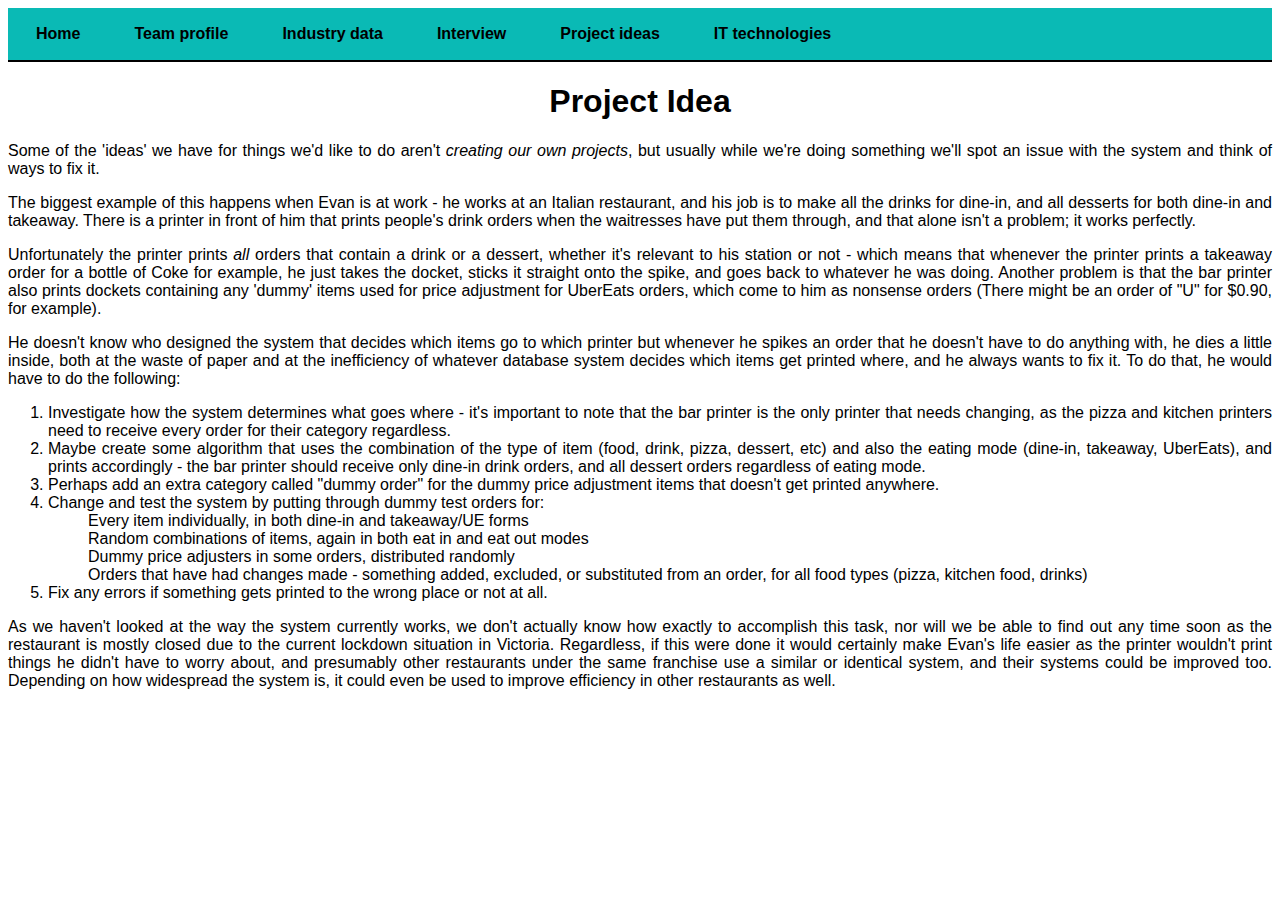
<file: projectidea.html>
<!doctype html>
<html>
<head>
    <meta charset="UTF-8">
    <title>IIT-TR2-Handlotion - Project Idea</title>
    <link rel="stylesheet" type="text/css" href="stylesheet.css">
</head>
<body>
    <div id="block1">
        <table>
          <tr>
            <th>
              <ul id="Navbar">
                <li><a id="navlist" href="index.html">Home</a></li>
              </ul>
            </th>
            <th>
              <ul id="Navbar">
                <li><a id="navlist" href="profile.html">Team profile</a></li>
              </ul>
            </th>
            <th>
              <ul id="Navbar">
                <li><a id="navlist" href=IndustryData.html>Industry data</a></li>
              </ul>
            </th>
            <th>
              <ul id="Navbar">
                <li><a id="navlist" href="professionalinterview.html">Interview</a></li>
              </ul>
            </th>
            <th>
              <ul id="Navbar">
                <li><a id="navlist" href="projectidea.html">Project ideas</a></li>
              </ul>
            </th>
            <th>
              <ul id="Navbar">
                <li><a id="navlist" href="newtechnologies.html">IT technologies</a></li>
              </ul>
            </th>
          </tr>
        </table>
      </div>
<h1>Project Idea</h1>
<p>Some of the 'ideas' we have for things we'd like to do aren't <i>creating our own projects</i>, but usually while we're doing something we'll spot an issue with the system and think of ways to fix it.</p>
<p>The biggest example of this happens when Evan is at work - he works at an Italian restaurant, and his job is to make all the drinks for dine-in, and all desserts for both dine-in and takeaway. There is a printer in front of him that prints people's drink orders when the waitresses have put them through, and that alone isn't a problem; it works perfectly.</p>
<p>Unfortunately the printer prints <i>all</i> orders that contain a drink or a dessert, whether it's relevant to his station or not - which means that whenever the printer prints a takeaway order for a bottle of Coke for example, he just takes the docket, sticks it straight onto the spike, and goes back to whatever he was doing. Another problem is that the bar printer also prints dockets containing any 'dummy' items used for price adjustment for UberEats orders, which come to him as nonsense orders (There might be an order of "U" for $0.90, for example).</p>
<p>He doesn't know who designed the system that decides which items go to which printer but whenever he spikes an order that he doesn't have to do anything with, he dies a little inside, both at the waste of paper and at the inefficiency of whatever database system decides which items get printed where, and he always wants to fix it. To do that, he would have to do the following:
<ol>
	<li>Investigate how the system determines what goes where - it's important to note that the bar printer is the only printer that needs changing, as the pizza and kitchen printers need to receive every order for their category regardless.</li>
	<li>Maybe create some algorithm that uses the combination of the type of item (food, drink, pizza, dessert, etc) and also the eating mode (dine-in, takeaway, UberEats), and prints accordingly - the bar printer should receive only dine-in drink orders, and all dessert orders regardless of eating mode.</li>
	<li>Perhaps add an extra category called "dummy order" for the dummy price adjustment items that doesn't get printed anywhere.</li>
	<li>Change and test the system by putting through dummy test orders for:<ul>
		<li>Every item individually, in both dine-in and takeaway/UE forms</li>
		<li>Random combinations of items, again in both eat in and eat out modes</li>
		<li>Dummy price adjusters in some orders, distributed randomly</li>
		<li>Orders that have had changes made - something added, excluded, or substituted from an order, for all food types (pizza, kitchen food, drinks)</li>
		</ul></li>
	<li>Fix any errors if something gets printed to the wrong place or not at all.</li>
</ol></p>
<p>As we haven't looked at the way the system currently works, we don't actually know how exactly to accomplish this task, nor will we be able to find out any time soon as the restaurant is mostly closed due to the current lockdown situation in Victoria. Regardless, if this were done it would certainly make Evan's life easier as the printer wouldn't print things he didn't have to worry about, and presumably other restaurants under the same franchise use a similar or identical system, and their systems could be improved too. Depending on how widespread the system is, it could even be used to improve efficiency in other restaurants as well.</p>

</body>
</html>
</file>
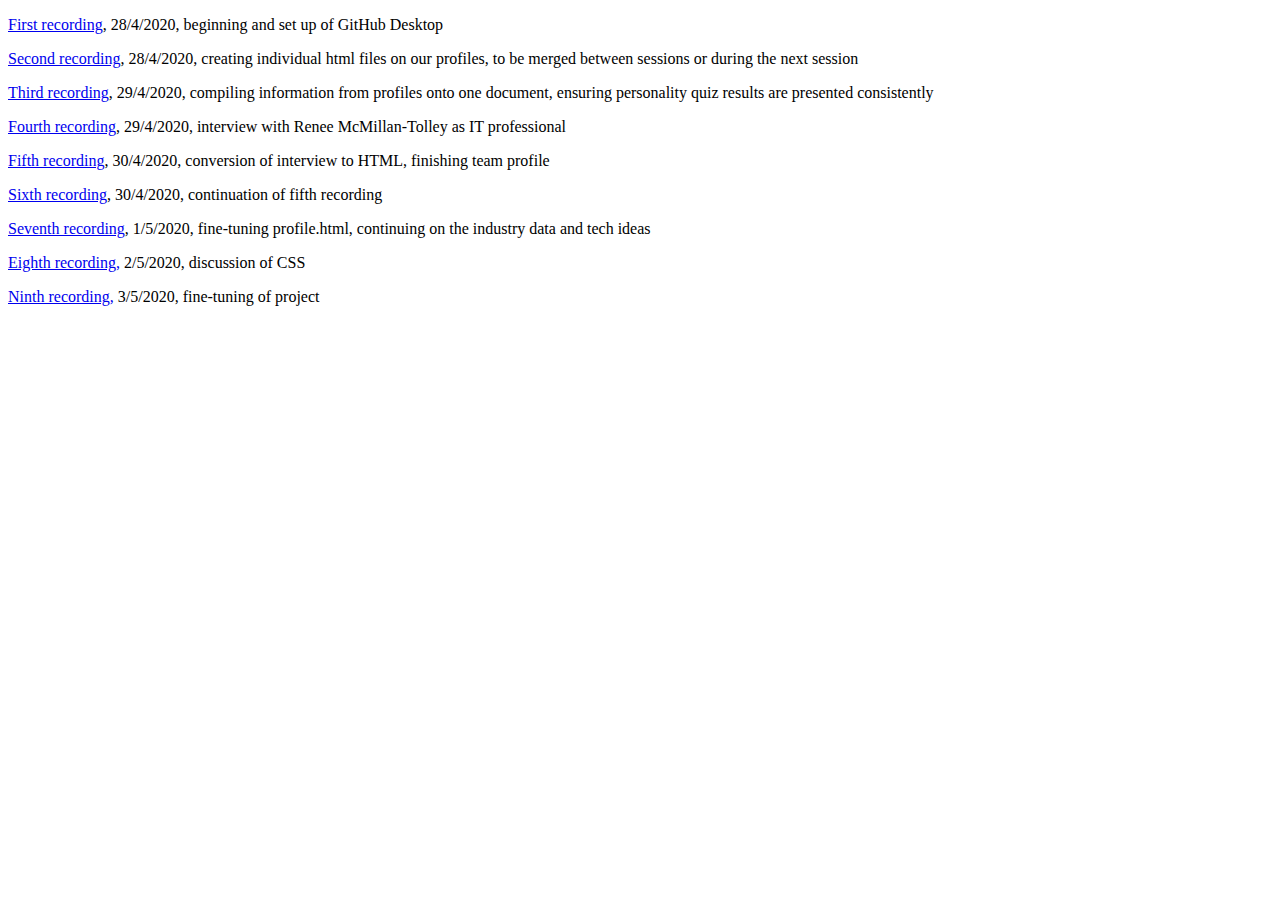
<file: recordinglinks-updatemergecontinually.html>
<!doctype html>
<title></title>
<head></head>
<body>
    <p><a href="https://web.microsoftstream.com/video/4c395ed9-768a-4662-8453-cf35a015402b">First recording</a>, 28/4/2020, beginning and set up of GitHub Desktop</p>
    <p><a href="https://web.microsoftstream.com/video/a2dfdaf9-3101-44a4-8daf-c96f6948d67c">Second recording</a>, 28/4/2020, creating individual html files on our profiles, to be merged between sessions or during the next session</p>
    <p><a href="https://web.microsoftstream.com/video/ce1558fa-8def-46f3-ae08-34b0a9ef39a5">Third recording</a>, 29/4/2020, compiling information from profiles onto one document, ensuring personality quiz results are presented consistently</p>
    <p><a href="https://web.microsoftstream.com/video/eb538796-bda0-4c73-843d-ffff5d7f6465">Fourth recording</a>, 29/4/2020, interview with Renee McMillan-Tolley as IT professional</p>
    <p><a href="https://web.microsoftstream.com/video/550f1320-3fce-48f7-9394-53de6991306f">Fifth recording</a>, 30/4/2020, conversion of interview to HTML, finishing team profile</p>
    <p><a href="https://web.microsoftstream.com/video/a78a6253-314e-48da-a8cc-37c00ec99c87">Sixth recording</a>, 30/4/2020, continuation of fifth recording</p>
    <p><a href="https://web.microsoftstream.com/video/78ce9022-f4d9-414e-8ca7-5c913bbf9320">Seventh recording</a>, 1/5/2020, fine-tuning profile.html, continuing on the industry data and tech ideas</p>
    <p><a href="https://web.microsoftstream.com/video/a7bafc54-e825-45ad-90cb-a0c4e0497b73">Eighth recording,</a> 2/5/2020, discussion of CSS</p>
    <p><a href="https://web.microsoftstream.com/video/c76b10da-5101-4efc-89ed-bf4463f919fb">Ninth recording,</a> 3/5/2020, fine-tuning of project</p>
</body>
</file>
<file: stylesheet.css>
body {
  background-color: #FFFFFF;
  text-align: justify;
  font-family: "Lucida Sans Unicode", "Lucida Grande", sans-serif;
}

h1 {
  text-transform: capitalize;
  font-family: Impact, Charcoal, sans-serif;
  text-align: center;
}

h2 {
  background-color: #EEEEEE;
}

h3 {
  background-color: #EEEEEE;
}

h4 {
  background-color: #EEEEEE;
}

h5 {
font-size: 16px;
}

h6 {
}

#block1 {
  position: -webkit-sticky;
  position: sticky;
  top: 0;
  padding: 0px;
  background-color: #0abab5;
  border-bottom: 2px solid #000000;
  margin: 0px;
  z-index: +2;
}

#Navbar{
  margin: 0px;
  padding-left: 50px;
  list-style-type:none;
  padding-left: 0px;
}
#navlist{
  background-color: #0abab5;
  color: black;
  padding: 14px 25px;
  text-align: center;
  text-decoration: none;
  display: inline-block;
}

#navlist:active {
  background-color: grey;
}

#navlist:hover {
 background-color: #FFFFFF;
}

tr{
  padding: 0px;
}

ul {
  list-style-type: none;
}

#pic {
  border: 1px solid black;
}

#intquestion{
  font-weight: bold;
}

#intanswer {
  background-color: #EEFFEE; 
}

#align {
  text-align: center;
}
</file>
